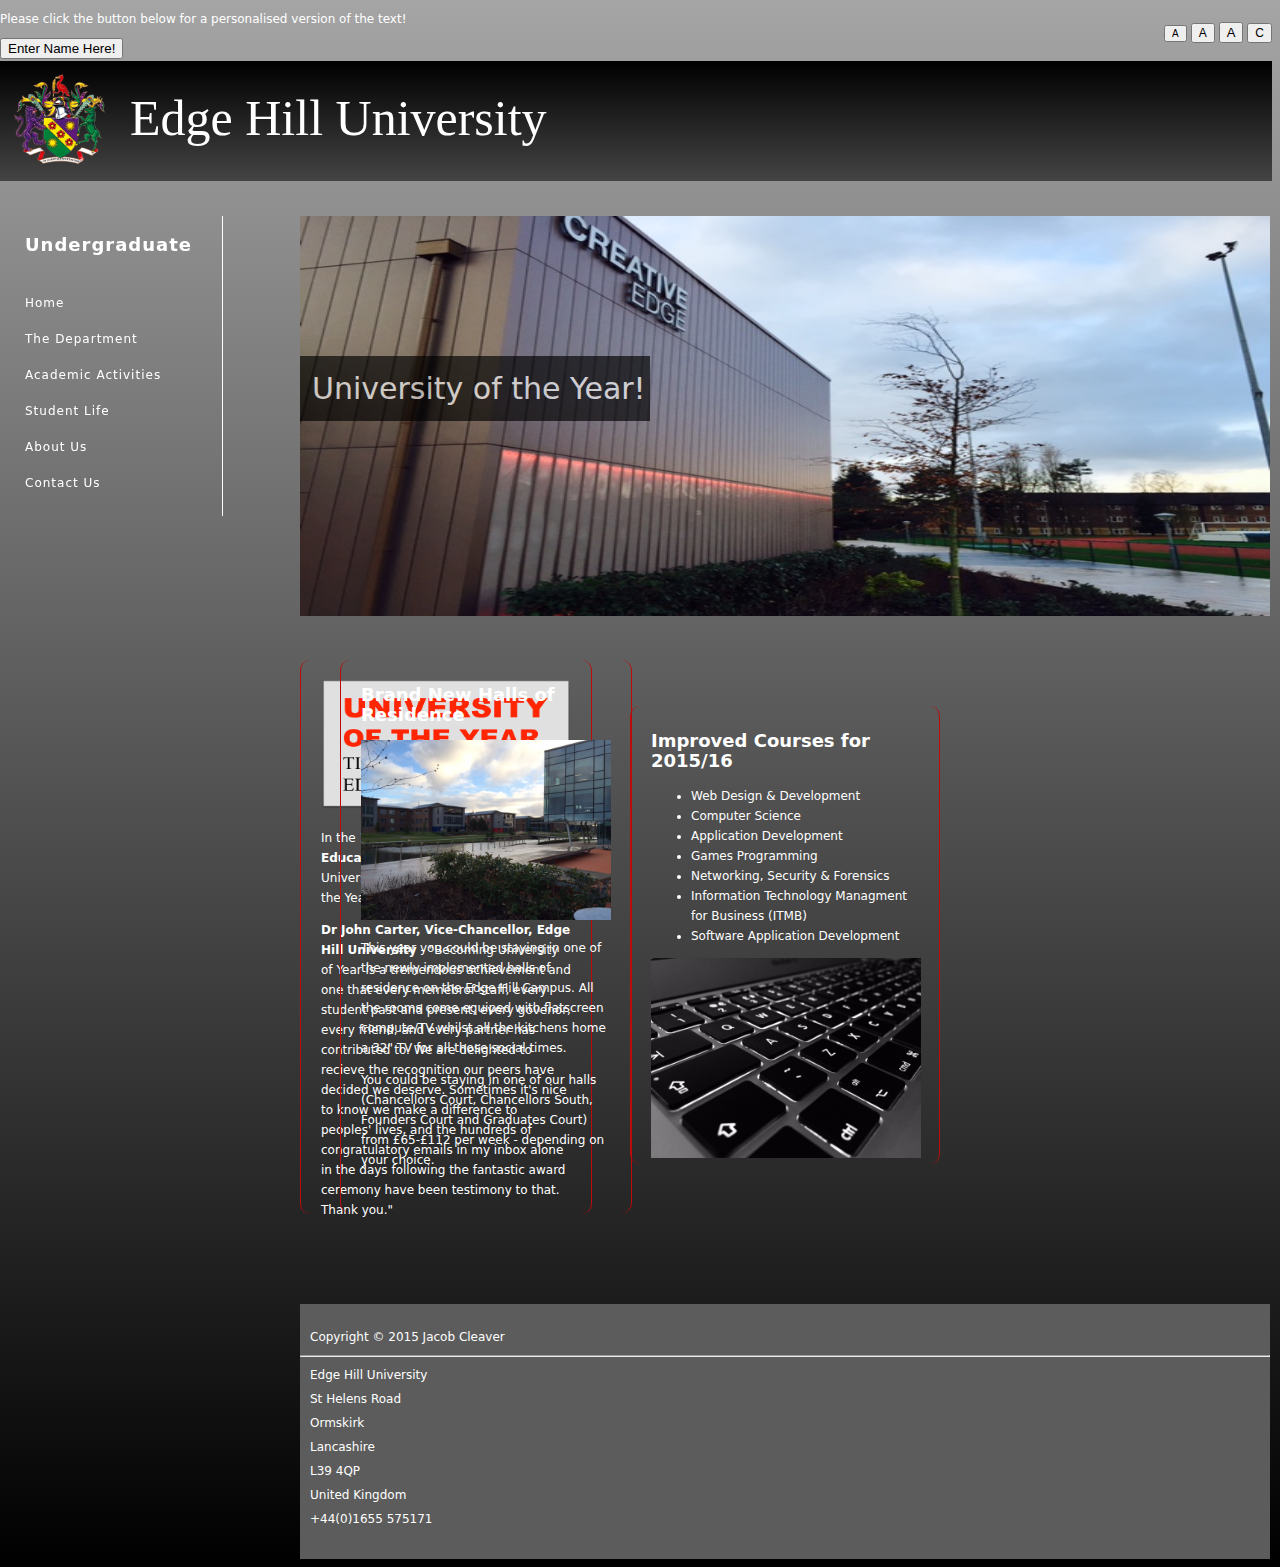
<file: Edge_Hill_Website/index.html>
<!doctype html>
<html>
<head>
<title>Edge Hill University</title>
<link id="pagestyle" rel="stylesheet" type="text/css" href="Coursework3CSS.css">
<script type="text/javascript">
	function swapStyleSheet (sheet) {
		document.getElementById('pagestyle').setAttribute('href', sheet);
	}
</script>
</head>

<body class="background"> <!--Beginnning of the body-->
<div class="sizes">
<button onclick="swapStyleSheet('SmallStyle.css')" class="smallText">A</button>
<button onclick="swapStyleSheet('Coursework3CSS.css')" class="standardText">A</button>
<button onclick="swapStyleSheet('LargeStyle.css')" class="largeText">A</button>
<button onclick="swapStyleSheet('ContrastStyle.css')" class="contrastStyle">C</button>
</div>
<div class="buttonJS">
<p>Please click the button below for a personalised version of the text!</p>
	<button onclick="myFunction()">Enter Name Here!</button>
	<p id="demo"></p>
	<script>
		function myFunction() {
    		var person = prompt("Please enter your name for a personalised version of the text", "");
   			if (person != null) {
        		document.getElementById("demo").innerHTML =
        		"Hi " + person + "! Welcome to Edge Hill University's New Website!";
   		 	}
		}
	</script>

<header class="header"> <!--Start of the header-->
<a href="Home Page.html"><img class="crest" src="Images/University Crest.png" width="110" height="150"/></a>Edge Hill University
</header><!--End of the header-->
<div class="navigationBar"> <!--Start of the navigation bar-->
	<h2>Undergraduate</h2>
  	<ul class="navigationBarullia" class="a"> <!--Start of the navigation list-->
        <li class="dropDownHover"><a href="index.html">Home</a></li> <!--Home button on the navigation bar-->
        
        <li class="dropDownHover"><a href="The Department.html">The Department</a></li> 
        	<ul class="sub-menu"> <!--Beginnning of The Deparment sub-menu-->
        	<li>Department Profile</li>
            <li>Department History</li>
  			</ul> <!--End of The Deparment sub-menu-->
            
  		<li class="dropDownHover"><a href="Academic Activities.html">Academic Activities</a></li>
        	<ul class="sub-menu"> <!--Beginnning of Academic Activities sub-menu-->
            <li>Courses</li>
            <li>Modules</li>
            <li>Extra Curricular</li>
            <li>Time Tables</li>
            </ul> <!--End of Academic Activities sub-menu-->
            
        <li class="dropDownHover"><a href="Student Life.html">Student Life</a></li>
			<ul class="sub-menu"> <!--Beginnning of Student Life sub-menu-->
    		<li>Social & Clubs</li>
            <li>Sport</li>
            <li>Pastoral</li>
            </ul> <!--End of Student Life sub-menu-->
            
        <li class="dropDownHover"><a href="About Us.html">About Us</a></li> <!--About us button-->
        
        <li class="dropDownHover"><a href="Contact Us.html">Contact Us</a></li> <!--Contcat us button-->
       </ul> <!--End of the navigation list-->
</div> <!--End of the navigation bar div-->

<div class="main"> <!--Beginning of the div to set the boundaries-->
	<img src="Images/image10.jpg" class="image"/>
	<div class="label">University of the Year!</div> <!--Div over the image--> 
    
  <div class="content1"> <!--Beginnning of the div named "content1"-->
		<img src="Images/University of the Year.png" width="250" height="130" alt=""/>
	<p>In the 10th anual <strong>Times Higher Education</strong> (THE) Awards
<stong>Edge Hill University</stong> has been named<stong> University of the Year</strong>.</p>
  	<p><strong>Dr John Carter, Vice-Chancellor, Edge Hill University</strong> - "Becoming University of Year is a tremendous achievement and one that every memebrof staff, every student past and present, every govenor, every friend, and every partner has contributed to. We are delighted to recieve the recognition our peers have decided we deserve. Sometimes it's nice to know we make a difference to peoples' lives, and the hundreds of congratulatory emails in my inbox alone in the days following the fantastic award ceremony have been testimony to that. Thank you."</p>
	</div><!--End of content1-->

<div class="content2"> <!--Beginnning of the div named "content2"-->
	<h2>Improved Courses for 2015/16</h2>
    <ul> <!--Improved course list-->
    	<li class="dropDownHover">Web Design & Development</li>
        <li class="dropDownHover">Computer Science</li>
        <li class="dropDownHover">Application Development</li>
        <li class="dropDownHover">Games Programming</li>
        <li class="dropDownHover">Networking, Security & Forensics</li>
        <li class="dropDownHover">Information Technology Managment for Business (ITMB)</li>
        <li class="dropDownHover">Software Application Development</li>
     </ul>
     <img src="Images/image9.JPG".JPG width="270" height="200"/>
</div> <!--End of content2-->

<div class="content3"> <!--Beginnning of the div named "content3"-->
	<h2>Brand New Halls of Residence</h2>
    <img src="Images/image7.jpg" width="250" height="180"/>
    <p>This year you could be staying in one of the newly implemented halls of residence on the Edge Hill Campus. All the rooms come equiped with flatscreen compute/TV whilst all the kitchens home a 32" TV for all those social times.</p>
    <p>You could be staying in one of our halls (Chancellors Court, Chancellors South, Founders Court and Graduates Court) from &pound;65-&pound;112 per week -  depending on your choice.</p>
</div> <!--End of content3-->
    
<div class="homeFooter"> <!--Beginning of footer-->
<p>Copyright &copy; 2015 Jacob Cleaver</p>
<hr>
  <p>Edge Hill University</p>
  <p>St Helens Road</p>
  <p>Ormskirk</p>
  <p>Lancashire</p>
  <p>L39 4QP</p>
  <p>United Kingdom</p>
  <p>+44(0)1655 575171</p>
</div><!--End of the footer-->
</div><!--End of the layout-->
</body> <!--End of the body-->
</html> <!--End of the html-->
</file>
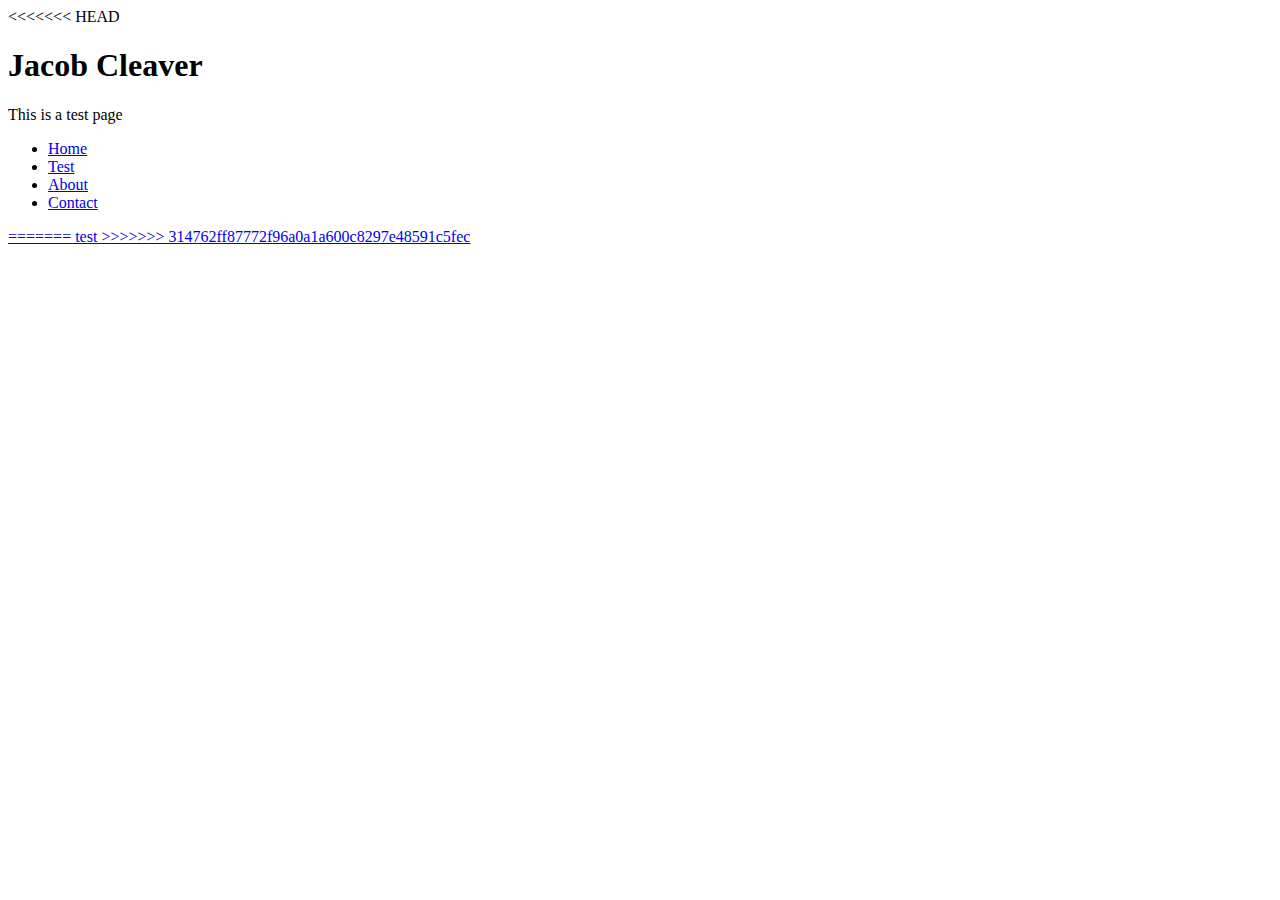
<file: test.html>
<<<<<<< HEAD
<!DOCTYPE html>
<html>
<body>

<h1>Jacob Cleaver</h1>

<p>This is a test page</p>

<ul>
	<li><a href="#">Home</li>
	<li><a href="#">Test</li>
	<li><a href="#">About</li>
	<li><a href="#">Contact</li>
</ul>

</body>
</html>
=======
test
>>>>>>> 314762ff87772f96a0a1a600c8297e48591c5fec
</file>
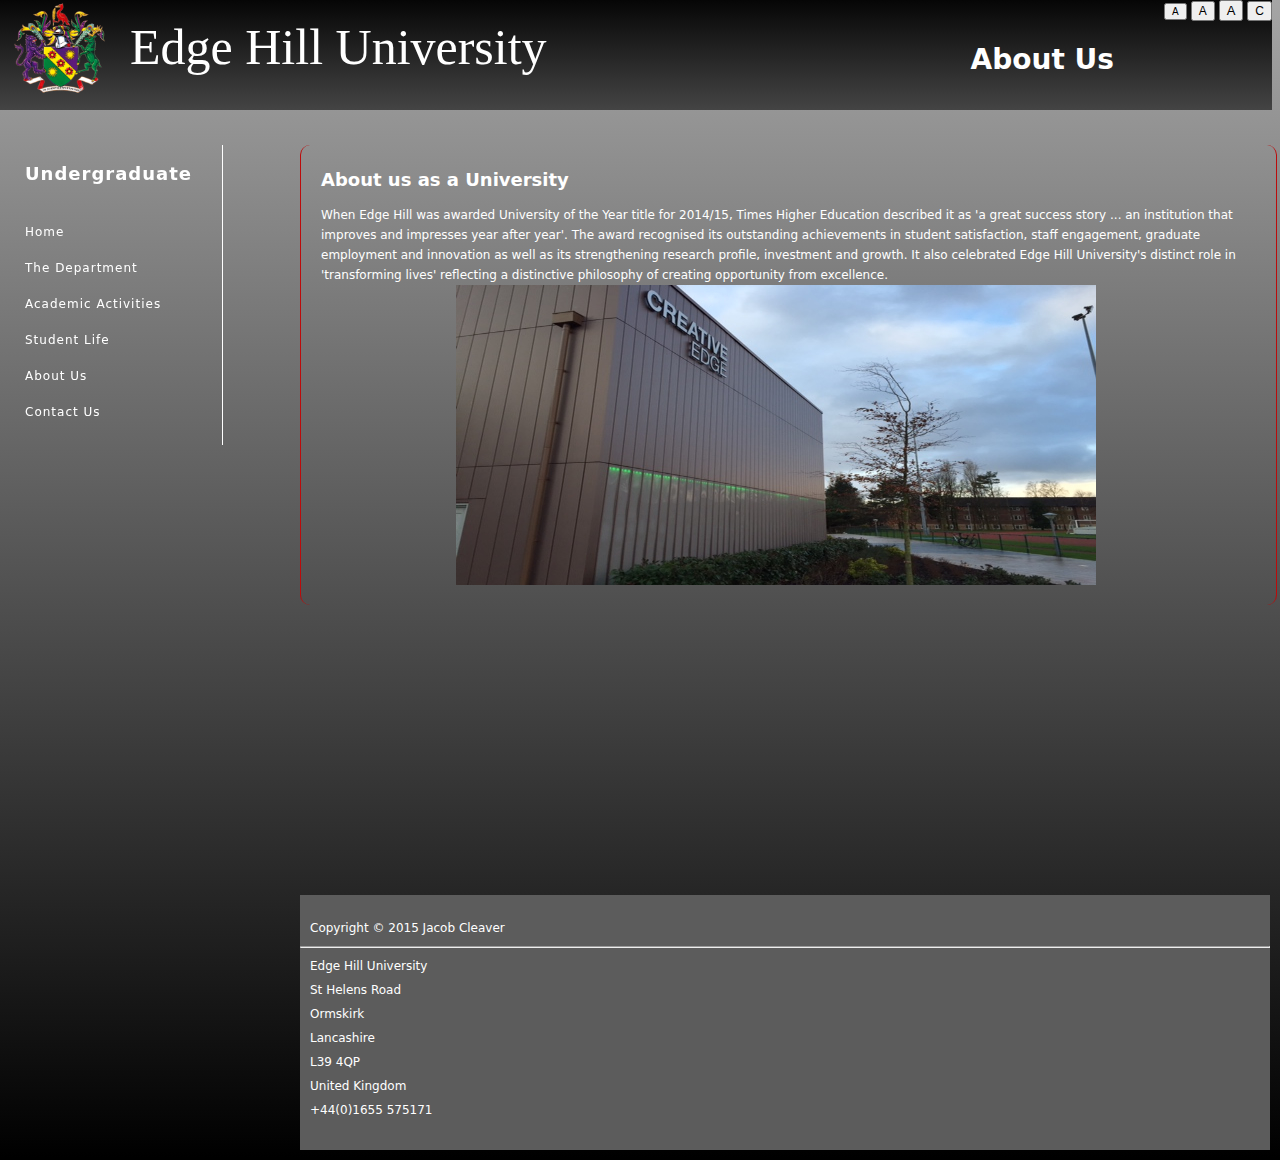
<file: Edge_Hill_Website/AboutUs.html>
<!doctype html>
<html>
<head>
<title>Edge Hill University</title>
<link id="pagestyle" rel="stylesheet" type="text/css" href="Coursework3CSS.css">
<script type="text/javascript">
	function swapStyleSheet (sheet) {
		document.getElementById('pagestyle').setAttribute('href', sheet);
	}
</script>
</head>

<body class="background"> <!--Beginnning of the body-->
<div class="sizes">
<button onclick="swapStyleSheet('SmallStyle.css')" class="smallText">A</button>
<button onclick="swapStyleSheet('Coursework3CSS.css')" class="standardText">A</button>
<button onclick="swapStyleSheet('LargeStyle.css')" class="largeText">A</button>
<button onclick="swapStyleSheet('ContrastStyle.css')" class="contrastStyle">C</button>
</div>
<header class="header"> <!--Start of the header-->
<a href="Home Page.html"><img class="crest" src="Images/University Crest.png" width="110" height="150"/></a>Edge Hill University
<div class="titlebar">About Us</div> 
</header><!--End of the header-->
<div class="navigationBar"> <!--Start of the navigation bar-->
	<h2>Undergraduate</h2>
  	<ul class="navigationBarullia" class="active"> <!--Start of the navigation list-->
        <li class="dropDownHover"><a href="index.html">Home</a></li> <!--Home button on the navigation bar-->
        
        <li class="dropDownHover"><a href="The Department.html">The Department</a></li> 
        	<ul class="sub-menu"> <!--Beginnning of The Deparment sub-menu-->
        	<li>Department Profile</li>
            <li>Department History</li>
  			</ul> <!--End of The Deparment sub-menu-->
            
  		<li class="dropDownHover"><a href="Academic Activities.html">Academic Activities</a></li>
        	<ul class="sub-menu"> <!--Beginnning of Academic Activities sub-menu-->
            <li>Courses</li>
            <li>Modules</li>
            <li>Extra Curricular</li>
            <li>Time Tables</li>
            </ul> <!--End of Academic Activities sub-menu-->
            
        <li class="dropDownHover"><a href="Student Life.html">Student Life</a></li>
			<ul class="sub-menu"> <!--Beginnning of Student Life sub-menu-->
    		<li>Social & Clubs</li>
            <li>Sport</li>
            <li>Pastoral</li>
            </ul> <!--End of Student Life sub-menu-->
            
        <li class="dropDownHover"><a href="About Us.html">About Us</a></li> <!--About us button-->
        
        <li class="dropDownHover"><a href="Contact Us.html">Contact Us</a></li> <!--Contcat us button-->
       </ul> <!--End of the navigation list-->
</div> <!--End of the navigation bar div-->

<div class="main"> <!--Beginning of the div to set the boundaries-->
  <div class="content4"> <!--Beginnning of the div named "content4"-->
  	<h2><strong>About us as a University</strong></h2>
When Edge Hill was awarded University of the Year title for 2014/15, Times Higher Education described it as 'a great success story ... an institution that improves and impresses year after year'. The award recognised its outstanding achievements in student satisfaction, staff engagement, graduate employment and innovation as well as its strengthening research profile, investment and growth. It also celebrated Edge Hill University's distinct role in 'transforming lives' reflecting a distinctive philosophy of creating opportunity from excellence.
    <img class="creativeEdge" src="Images/image3.jpg" width="640" height="300"/>
  </div><!--End of content4-->
    
<div class="aboutUsFooter"> <!--Beginning of footer-->
<p>Copyright &copy; 2015 Jacob Cleaver</p>
<hr>
  <p>Edge Hill University</p>
  <p>St Helens Road</p>
  <p>Ormskirk</p>
  <p>Lancashire</p>
  <p>L39 4QP</p>
  <p>United Kingdom</p>
  <p>+44(0)1655 575171</p>
</div><!--End of the footer-->
</div><!--End of the layout-->
</body> <!--End of the body-->
</html> <!--End of the html-->
</file>
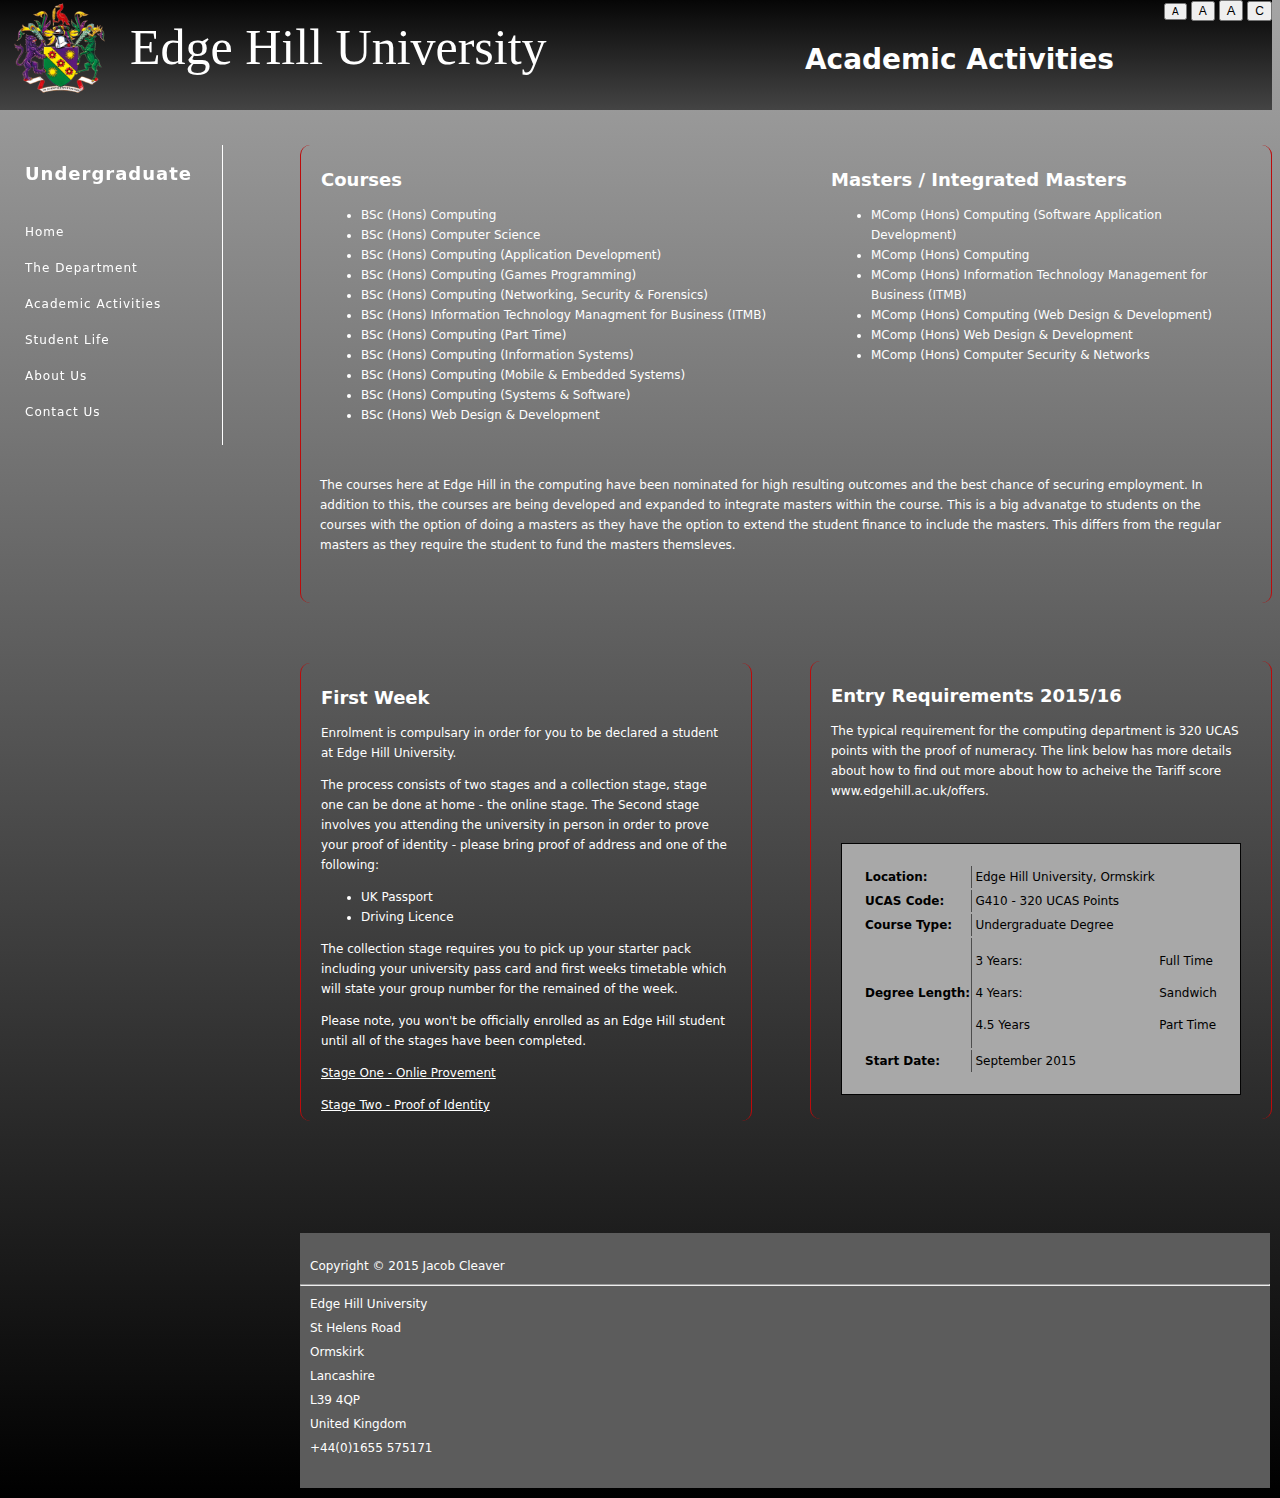
<file: Edge_Hill_Website/Academic Activities.html>
<!doctype html>
<html>
<head>
<title>Edge Hill University</title>
<link id="pagestyle" rel="stylesheet" type="text/css" href="Coursework3CSS.css">
<script type="text/javascript">
	function swapStyleSheet (sheet) {
		document.getElementById('pagestyle').setAttribute('href', sheet);
	}
</script>
</head>
<body class="background"> <!--Beginnning of the body-->
<div class="sizes">
<button onclick="swapStyleSheet('SmallStyle.css')" class="smallText">A</button>
<button onclick="swapStyleSheet('Coursework3CSS.css')" class="standardText">A</button>
<button onclick="swapStyleSheet('LargeStyle.css')" class="largeText">A</button>
<button onclick="swapStyleSheet('ContrastStyle.css')" class="contrastStyle">C</button>
</div>

<header class="header"> <!--Start of the header-->
<a href="Home Page.html"><img class="crest" src="Images/University Crest.png" width="110" height="150"/></a>Edge Hill University
<div class="titlebar">Academic Activities</div> 
</header><!--End of the header-->
<div class="navigationBar"> <!--Start of the navigation bar-->
	<h2>Undergraduate</h2>
  	<ul class="navigationBarullia" class="active"> <!--Start of the navigation list-->
        <li class="dropDownHover"><a href="index.html">Home</a></li> <!--Home button on the navigation bar-->
        
        <li class="dropDownHover"><a href="The Department.html">The Department</a></li> 
        	<ul class="sub-menu"> <!--Beginnning of The Deparment sub-menu-->
        	<li>Department Profile</li>
            <li>Department History</li>
  			</ul> <!--End of The Deparment sub-menu-->
            
  		<li class="dropDownHover"><a href="Academic Activities.html">Academic Activities</a></li>
        	<ul class="sub-menu"> <!--Beginnning of Academic Activities sub-menu-->
            <li>Courses</li>
            <li>Modules</li>
            <li>Extra Curricular</li>
            <li>Time Tables</li>
            </ul> <!--End of Academic Activities sub-menu-->
            
        <li class="dropDownHover"><a href="Student Life.html">Student Life</a></li>
			<ul class="sub-menu"> <!--Beginnning of Student Life sub-menu-->
    		<li>Social & Clubs</li>
            <li>Sport</li>
            <li>Pastoral</li>
            </ul> <!--End of Student Life sub-menu-->
            
        <li class="dropDownHover"><a href="About Us.html">About Us</a></li> <!--About us button-->
        
        <li class="dropDownHover"><a href="Contact Us.html">Contact Us</a></li> <!--Contcat us button-->
       </ul> <!--End of the navigation list-->
</div> <!--End of the navigation bar div-->

<div class="main"> <!--Beginning of the div to set the boundaries-->
  <div class="content6"> <!--Beginnning of the div named "content6"-->
  	<h2>Courses</h2>
    <ul>
    	<li class="dropDownHover">BSc (Hons) Computing</li>
        <li class="dropDownHover">BSc (Hons) Computer Science</li>
        <li class="dropDownHover">BSc (Hons) Computing (Application Development)</li>
        <li class="dropDownHover">BSc (Hons) Computing (Games Programming)</li>
        <li class="dropDownHover">BSc (Hons) Computing (Networking, Security & Forensics)</li>
        <li class="dropDownHover">BSc (Hons) Information Technology Managment for Business (ITMB)</li> 
        <li class="dropDownHover">BSc (Hons) Computing (Part Time)</li>
        <li class="dropDownHover">BSc (Hons) Computing (Information Systems)</li>
        <li class="dropDownHover">BSc (Hons) Computing (Mobile & Embedded Systems)</li>
        <li class="dropDownHover">BSc (Hons) Computing (Systems & Software)</li>
        <li class="dropDownHover">BSc (Hons) Web Design & Development</li>
  	</ul>
  </div><!--End of content6-->

  <div class="content7"> <!--Beginnning of the div named "content7"-->
	<h2>Masters / Integrated Masters</h2>
    <ul>
    	<li class="dropDownHover">MComp (Hons) Computing (Software Application Development)</li>
        <li class="dropDownHover">MComp (Hons) Computing</li>
        <li class="dropDownHover">MComp (Hons) Information Technology Management for Business (ITMB)</li>
        <li class="dropDownHover">MComp (Hons) Computing (Web Design & Development)</li>
        <li class="dropDownHover">MComp (Hons) Web Design & Development</li>
        <li class="dropDownHover">MComp (Hons) Computer Security & Networks</li>
     </ul>
  </div> <!--End of content7-->

  <div class="content8"> <!--Beginnning of the div named "content8"-->
	<p>The courses here at Edge Hill in the computing have been nominated for high resulting outcomes and the best chance of securing employment. In addition to this, the courses are being developed and expanded to integrate masters within the course. This is a big advanatge to students on the courses with the option of doing a masters as they have the option to extend the student finance to include the masters. This differs from the regular masters as they require the student to fund the masters themsleves.</p>
  </div> <!--End of content8-->

    
  <div class="content9"> <!--Beginnning of the div named "content9"-->
	<h2>First Week</h2>
    <p>Enrolment is compulsary in order for you to be declared a student at Edge Hill University.</p>
    <p>The process consists of two stages and a collection stage, stage one can be done at home - the online stage. The Second stage involves you attending the university in person in order to prove your proof of identity - please bring proof of address and one of the following:</p>
    <ul>
    	<li>UK Passport</li>
        <li>Driving Licence</li> 
    </ul> 
    <p>The collection stage requires you to pick up your starter pack including your university pass card and first weeks timetable which will state your group number for the remained of the week.</p>
    <p>Please note, you won't be officially enrolled as an Edge Hill student until all of the stages have been completed.</p>
    <p class="dropDownHover"><u>Stage One - Onlie Provement</u></p>
    <p class="dropDownHover"><u>Stage Two - Proof of Identity</u></p>
  </div> <!--End of content9-->

  <div class="content10"> <!--Beginnning of the div named "content10"-->
	<h2>Entry Requirements 2015/16</h2>
    <p>The typical requirement for the computing department is 320 UCAS points with the proof of numeracy. The link below has more details about how to find out more about how to acheive the Tariff score <a href="www.edgehill.ac.uk/offers">www.edgehill.ac.uk/offers.</a></p>
    <table class="table">
		<tr>
    		<td class="tableBorder"><strong>Location:</strong></th>
    		<td>Edge Hill University, Ormskirk</th>
  		</tr>
  		<tr>
    		<td class="tableBorder"><strong>UCAS Code:</strong></td>
    		<td>G410 - 320 UCAS Points</td>
  		</tr>
  		<tr>
    		<td class="tableBorder"><strong>Course Type:</strong></td>
    		<td>Undergraduate Degree</td>
  		</tr>
        <tr>
    		<td class="tableBorder"><strong>Degree Length:</strong></td>
    		<td><p>3 Years:</p>
            	<p>4 Years:</p>
            	<p>4.5 Years</p>
            </td>
            <td><p>Full Time</p>
            	<p>Sandwich</p>
                <p>Part Time</p>
            </td>
  		</tr>
        <tr>
    		<td class="tableBorder"><strong>Start Date:</strong></td>
    		<td>September 2015</td>
        </tr>
	</table>
  </div> <!--End of content10-->

<div class="academicFooter"> <!--Beginning of footer-->
<p>Copyright &copy; 2015 Jacob Cleaver</p>
<hr>
  <p>Edge Hill University</p>
  <p>St Helens Road</p>
  <p>Ormskirk</p>
  <p>Lancashire</p>
  <p>L39 4QP</p>
  <p>United Kingdom</p>
  <p>+44(0)1655 575171</p>
</div><!--End of the footer-->
</div><!--End of the layout-->
</body> <!--End of the body-->
</html> <!--End of the html-->
</file>
<file: Edge_Hill_Website/Coursework3CSS.css>
/*Home Page*/
.background {
	background-image: linear-gradient(180deg,rgba(165,165,165,1.00) 0%,rgba(0,0,0,1.00) 100%);
	background-color: hsla(0,0%,0%,1.00);
	margin-left: 0px;
	margin-top: 0px;
}

.header {
	height: 120px;
	background-color: rgba(0,0,0,1.00);
	font-family: Baskerville, "Palatino Linotype", Palatino, "Century Schoolbook L", "Times New Roman", serif;
	color: hsla(0,0%,100%,1.00);
	font-size: 50px;
	text-align: left;
	text-indent: 10px;
	vertical-align: middle;
	background-image: linear-gradient(180deg,rgba(0,0,0,1.00) 0%,rgba(68,68,68,1.00) 100%);
	line-height: 2.3;
	margin-bottom: 5px;
	margin-left: 0px;
	margin-top: -10px;
	padding-left: 10px;
}

.crest {
	float: left;
	margin-left: 0px;
	margin-top: 10px;
}

.main {
	padding-top: 180px;
	padding-left: 300px;
	width: 1024px;
	margin-left: 0px;
}

.navigationBar {
	color: #FFFFFF;
	float: left;
	width: 197px;
	font-family: Segoe, "Segoe UI", "DejaVu Sans", "Trebuchet MS", Verdana, sans-serif;
	font-style: normal;
	font-variant: normal;
	font-weight: normal;
	font-size: 12px;
	line-height: 1.5;
	text-align: left;
	letter-spacing: 1px;
	border-right: thin solid hsla(0,0%,100%,1.00);
	padding-top: 0px;
	z-index: 40;
	visibility: visible;
	overflow-y: visible;
	overflow-x: visible;
	clear: right;
	margin-top: 30px;
	padding-left: 15px;
	list-style-image: none;
	list-style-type: none;
	text-decoration: none;
	height: 300px;
	margin-left: 10px;
	position: fixed;
}

/* unvisited link */
a:link {
    color: #FFFFFF;
    text-decoration: none;
}

/* visited link */
a:visited {
    color: #FFFFFF;
    text-decoration: none;
}

/* mouse over link */
a:hover {
    color: #FFFFFF;
    text-decoration: none;
}

/* selected link */
a:active {
    color: hsla(359,87%,46%,1.00);
    text-decoration: none;
    background-color: hsla(359,87%,46%,1.00);
}

.navigationBarullia {
	color: #FFFFFF;
	list-style-image: none;
	list-style-type: none;
	text-decoration: none;
	display: block;
	width: 190px;
	height: 36px;
	line-height: 36px;
	padding: 0px;
	margin-left: 0px;
	position: fixed;
}

.dropDownHover:hover {
	background-color: hsla(359,87%,46%,1.00);
	color: #FFFFFF;
	list-style-image: none;
	list-style-type: none;
	text-decoration: none;
	margin-left: 0px;
}

.dropDownHover nav a:hover, .dropDownHover nav a:active,
.dropDownHover nav.active a:link, dropDownHover nav.active a:visited {
	background-color: hsla(359,87%,46%,1.00);
	color: #FFFFFF; 
}

/*Hide menu -- Show menu*/
.sub-menu {
	display: none;
	color: hsla(0,0%,100%,1.00);
	a:visited {color: #FFFFFF;}
	list-style-image: none;
	list-style-type: none;
	text-decoration: none;
	position: absolute;
	top: 30px;
	padding: opx;
}

.sub-menu:hover {
	display: block;
	list-style-image: none;
	list-style-type: none;
	text-decoration: none;
	float: left;
	margin-left: 100px;
	padding-left: 30px;
	left: 50px;
	color: hsla(0,0%,100%,1.00);
	a:visited {color: #FFFFFF;}
}
	
.image {
	width: 970px;
	margin-top: -150px;
	height: 400px;
	display: list-item;
	float: left;
}

.label {
	float: left;
	margin-top: -10px;
	margin-left: -970px;
	background-color: hsla(0,0%,0%,1.00);
	color: hsla(0,0%,100%,1.00);
	height: 50px;
	text-align: left;
	padding-top: 15px;
	width: 350px;
	font-size: 30px;
	font-family: Segoe, "Segoe UI", "DejaVu Sans", "Trebuchet MS", Verdana, sans-serif;
	text-indent: 12px;
	opacity: 0.65;
}
.content1 {
	font-family: "Lucida Grande", "Lucida Sans Unicode", "Lucida Sans", "DejaVu Sans", Verdana, sans-serif;
	font-size: 12px;
	color: hsla(0,0%,100%,1.00);
	line-height: 20px;
	border-left-color: hsla(0,89%,39%,1.00);
	border-right-color: hsla(0,89%,39%,1.00);
	border-left-style: solid;
	border-right-style: solid;
	border-left-width: thin;
	border-right-width: thin;
	border-radius: 10px;
	width: 250px;
	margin-left: -970px;
	margin-top: 294px;
	float: left;
	padding-left: 20px;
	padding-right: 20px;
	padding-top: 20px;
	padding-bottom: 20px;
	height: 514px;
}

.content2 {
	font-family: "Lucida Grande", "Lucida Sans Unicode", "Lucida Sans", "DejaVu Sans", Verdana, sans-serif;
	font-size: 12px;
	color: hsla(0,0%,100%,1.00);
	line-height: 20px;
	border-left-color: hsla(0,89%,39%,1.00);
	border-right-color: hsla(0,89%,39%,1.00);
	border-left-style: solid;
	border-right-style: solid;
	border-left-width: thin;
	border-right-width: thin;
	border-radius: 10px;
	float: left;
	margin-left: -640px;
	margin-top: 340px;
	padding-left: 20px;
	padding-right: 20px;
	padding-top: 10px;
	padding-bottom: 20px;
	width: 268px;
	height: 428px;
}

.content3 {
	font-family: "Lucida Grande", "Lucida Sans Unicode", "Lucida Sans", "DejaVu Sans", Verdana, sans-serif;
	font-size: 12px;
	color: hsla(0,0%,100%,1.00);
	line-height: 20px;
	border-left-color: hsla(0,89%,39%,1.00);
	border-right-color: hsla(0,89%,39%,1.00);
	border-left-style: solid;
	border-right-style: solid;
	border-left-width: thin;
	border-right-width: thin;
	border-radius: 10px;
	width: 250px;
	margin-left: 40px;
	margin-top: 44px;
	float: left;
	padding-left: 20px;
	padding-right: 20px;
	padding-top: 10px;
	padding-bottom: 20px;
	height: 523px;
}

.copyright {
	border-bottom: thin solid hsla(0,0%,100%,1.00);
	float: left;
	background-color: hsla(359,99%,47%,1.00);
}

.homeFooter {
	color: hsla(0,0%,100%,1.00);
	font-family: Segoe, "Segoe UI", "DejaVu Sans", "Trebuchet MS", Verdana, sans-serif;
	margin-top: 938px;
	background-color: hsla(0,0%,36%,1.00);
	height: 240px;
	text-align: left;
	text-indent: 10px;
	line-height: 1;
	padding-top: 15px;
	font-size: 12px;
	width: 970px;
}

/*Department*/

.titlebar {
	width: auto;
	color: hsla(0,0%,100%,1.00);
	font-family: "Lucida Grande", "Lucida Sans Unicode", "Lucida Sans", "DejaVu Sans", Verdana, sans-serif;
	font-size: 28px;
	font-weight: bold;
	line-height: 30px;
	margin-top: 55px;
	float: right;
	margin-right: 50px;
}

.content4 {
	font-family: "Lucida Grande", "Lucida Sans Unicode", "Lucida Sans", "DejaVu Sans", Verdana, sans-serif;
	font-size: 12px;
	color: hsla(0,0%,100%,1.00);
	line-height: 20px;
	border-left-color: hsla(0,89%,39%,1.00);
	border-right-color: hsla(0,89%,39%,1.00);
	border-left-style: solid;
	border-right-style: solid;
	border-left-width: thin;
	border-right-width: thin;
	border-radius: 10px;
	float: left;
	padding-left: 20px;
	padding-right: 20px;
	padding-top: 10px;
	padding-bottom: 20px;
	width: 935px;
	margin-top: -150px;
}

.emmaConway {
	float: right;
	margin-top: 30px;
}

.content5 {
	font-family: "Lucida Grande", "Lucida Sans Unicode", "Lucida Sans", "DejaVu Sans", Verdana, sans-serif;
	font-size: 12px;
	color: hsla(0,0%,100%,1.00);
	line-height: 20px;
	border-left-color: hsla(0,89%,39%,1.00);
	border-right-color: hsla(0,89%,39%,1.00);
	border-left-style: solid;
	border-right-style: solid;
	border-left-width: thin;
	border-right-width: thin;
	border-radius: 10px;
	float: left;
	padding-left: 20px;
	padding-right: 20px;
	padding-top: 10px;
	padding-bottom: 20px;
	width: 935px;
	margin-top: 45px;
}

.speechMarks {
	color: hsla(0,0%,100%,1.00);
	font-style: normal;
	font-weight: 800;
	font-size: 22px;
	text-align: left;
	text-decoration: none;
	text-indent: 0px;
	font-family: "Lucida Grande", "Lucida Sans Unicode", "Lucida Sans", "DejaVu Sans", Verdana, sans-serif;
}

.creativeEdge {
	margin-left: 135px;
	float: left;
}

.playButton {
	float: left;
	margin-left: -350px;
	margin-top: 120px;
}

.departmentFooter {
	color: hsla(0,0%,100%,1.00);
	font-family: Segoe, "Segoe UI", "DejaVu Sans", "Trebuchet MS", Verdana, sans-serif;
	margin-top: 1430px;
	background-color: hsla(0,0%,36%,1.00);
	height: 240px;
	text-align: left;
	text-indent: 10px;
	line-height: 1;
	padding-top: 15px;
	font-size: 12px;
	width: 970px;
}

/*Academic Activities*/
.content6 {
	font-family: "Lucida Grande", "Lucida Sans Unicode", "Lucida Sans", "DejaVu Sans", Verdana, sans-serif;
	font-size: 12px;
	color: hsla(0,0%,100%,1.00);
	line-height: 20px;
	border-left-color: hsla(0,89%,39%,1.00);
	border-left-style: solid;
	border-left-width: thin;
	border-radius: 10px;
	float: left;
	padding-left: 20px;
	padding-right: 20px;
	padding-top: 10px;
	padding-bottom: 20px;
	width: 470px;
	height: 428px;
	margin-top: -150px;
}

.content7 {
	font-family: "Lucida Grande", "Lucida Sans Unicode", "Lucida Sans", "DejaVu Sans", Verdana, sans-serif;
	font-size: 12px;
	color: hsla(0,0%,100%,1.00);
	line-height: 20px;
	border-right-color: hsla(0,89%,39%,1.00);
	border-right-style: solid;
	border-right-width: thin;
	border-radius: 10px;
	float: left;
	padding-left: 20px;
	padding-right: 20px;
	padding-top: 10px;
	padding-bottom: 20px;
	width: 420px;
	height: 428px;
	margin-top: -150px;
}

.content8 {
	font-family: "Lucida Grande", "Lucida Sans Unicode", "Lucida Sans", "DejaVu Sans", Verdana, sans-serif;
	font-size: 12px;
	color: hsla(0,0%,100%,1.00);
	line-height: 20px;
	border-bottom-left-radius: 10px;
	border-bottom-right-radius: 10px;
	float: left;
	padding-right: 20px;
	padding-top: 10px;
	padding-bottom: 20px;
	width: 925px;
	margin-top: -150px;
	height: 120px;
	padding-left: 20px;
}

.content9 {
	font-family: "Lucida Grande", "Lucida Sans Unicode", "Lucida Sans", "DejaVu Sans", Verdana, sans-serif;
	font-size: 12px;
	color: hsla(0,0%,100%,1.00);
	line-height: 20px;
	border-left-color: hsla(0,89%,39%,1.00);
	border-left-style: solid;
	border-left-width: thin;
	border-radius: 10px;
	float: left;
	padding-left: 20px;
	padding-right: 20px;
	padding-top: 10px;
	padding-bottom: 20px;
	width: 410px;
	height: 428px;
	border-right: thin solid hsla(0,90%,39%,1.00);
	margin-top: 60px;
	margin-left: 0px;
}

.content10 {
	font-family: "Lucida Grande", "Lucida Sans Unicode", "Lucida Sans", "DejaVu Sans", Verdana, sans-serif;
	font-size: 12px;
	color: hsla(0,0%,100%,1.00);
	line-height: 20px;
	border-left-color: hsla(0,89%,39%,1.00);
	border-left-style: solid;
	border-left-width: thin;
	border-radius: 10px;
	float: left;
	padding-left: 20px;
	padding-right: 20px;
	padding-top: 10px;
	padding-bottom: 20px;
	width: 420px;
	height: 428px;
	border-right: thin solid hsla(0,90%,39%,1.00);
	margin-top: -460px;
	margin-left: 510px;
}

.table {
	width: 400px;
	height: auto;
	margin-top: 30px;
	float: left;
	padding-left: 20px;
	border: thin solid hsla(0,0%,1%,1.00);
	background-color: hsla(0,0%,66%,1.00);
	color: hsla(0,0%,0%,1.00);
	padding-top: 20px;
	padding-right: 20px;
	padding-bottom: 20px;
	margin-left: 10px;
}

.tableBorder {
	border-right: Thin solid hsla(0,0%,30%,1.00);
}

.academicFooter {
	color: hsla(0,0%,100%,1.00);
	font-family: Segoe, "Segoe UI", "DejaVu Sans", "Trebuchet MS", Verdana, sans-serif;
	margin-top: 938px;
	background-color: hsla(0,0%,36%,1.00);
	height: 240px;
	text-align: left;
	text-indent: 10px;
	line-height: 1;
	padding-top: 15px;
	font-size: 12px;
	width: 970px;
}

/*Student Life*/
.imageNightOut {
	width: 481px;
	float: left;
	height: 280px;
	margin-top: -150px;
}

.image4Girls {
	width: 130px;
	margin-top: 170px;
	float: left;
	margin-left: -245px;
	height: 105px;
	border-left: 5px solid hsla(0,0%,80%,1.00);
	border-right: 5px solid hsla(0,0%,87%,1.00);
	border-bottom: 8px solid hsla(0,0%,87%,1.00);
	border-top: 8px solid hsla(0,0%,87%,1.00);
}

.image3Friends {
	width: 130px;
	float: left;
	margin-top: 170px;
	margin-left: -375px;
	height: 105px;
	border-left: 5px solid hsla(0,0%,87%,1.00);
	border-right: 5px solid hsla(0,0%,87%,1.00);
	border-bottom: 8px solid hsla(0,0%,87%,1.00);
	border-top: 8px solid hsla(0,0%,87%,1.00);
}

.imageLights {
	width: 130px;
	float: left;
	margin-top: 170px;
	margin-left: -505px;
	height: 105px;
	border-left: 8px solid hsla(0,0%,87%,1.00);
	border-right: 5px solid hsla(0,0%,87%,1.00);
	border-bottom: 8px solid hsla(0,0%,87%,1.00);
	border-top: 8px solid hsla(0,0%,87%,1.00);
}

.imageGroupPhoto {
	width: 130px;
	float: left;
	margin-top: 170px;
	height: 105px;
	margin-left: -115px;
	border-left: 5px solid hsla(0,0%,87%,1.00);
	border-right: 8px solid hsla(0,0%,87%,1.00);
	border-bottom: 8px solid hsla(0,0%,87%,1.00);
	border-top: 8px solid hsla(0,0%,87%,1.00);
}

.content11 {
	font-family: "Lucida Grande", "Lucida Sans Unicode", "Lucida Sans", "DejaVu Sans", Verdana, sans-serif;
	font-size: 12px;
	color: hsla(0,0%,100%,1.00);
	line-height: 20px;
	border-left-color: hsla(0,89%,39%,1.00);
	border-left-style: solid;
	border-left-width: thin;
	border-radius: 10px;
	float: left;
	padding-left: 20px;
	padding-right: 20px;
	padding-top: 10px;
	padding-bottom: 20px;
	width: 375px;
	height: 428px;
	border-right: thin solid hsla(0,90%,39%,1.00);
	margin-top: -440px;
	margin-left: 545px;
}

.content12 {
	font-family: "Lucida Grande", "Lucida Sans Unicode", "Lucida Sans", "DejaVu Sans", Verdana, sans-serif;
	font-size: 12px;
	color: hsla(0,0%,100%,1.00);
	line-height: 20px;
	border-radius: 10px;
	float: left;
	padding-left: 20px;
	padding-right: 20px;
	padding-top: 10px;
	padding-bottom: 20px;
	width: 927px;
	margin-top: 66px;
	border-bottom: thin solid hsla(0,90%,39%,1.00);
	border-top: thin solid hsla(0,90%,39%,1.00);
}

.studentFooter {
	color: hsla(0,0%,100%,1.00);
	font-family: Segoe, "Segoe UI", "DejaVu Sans", "Trebuchet MS", Verdana, sans-serif;
	background-color: hsla(0,0%,36%,1.00);
	height: 240px;
	text-align: left;
	text-indent: 10px;
	line-height: 1;
	padding-top: 15px;
	font-size: 12px;
	width: 970px;
	margin-top: 1150px;
}

.aboutUsFooter {
	color: hsla(0,0%,100%,1.00);
	font-family: Segoe, "Segoe UI", "DejaVu Sans", "Trebuchet MS", Verdana, sans-serif;
	margin-top: 600px;
	background-color: hsla(0,0%,36%,1.00);
	height: 240px;
	text-align: left;
	text-indent: 10px;
	line-height: 1;
	padding-top: 15px;
	font-size: 12px;
	width: 970px;
}

/*Style Change*/
.smallText {
	font-size: 10px;
}

.standardText {
	font-size: 12px;
}

.largeText {
	font-size: 13px;
}

.contrastStyle {
	font-size: 12px;
}

.sizes {
	float:right;
	margin-top: 10px;
}

/*Javascript personalisation*/
.buttonJS {
	color: #FFFFFF;
	font-family: "Lucida Grande", "Lucida Sans Unicode", "Lucida Sans", "DejaVu Sans", Verdana, sans-serif;
	font-size: 12px;
}
</file>
